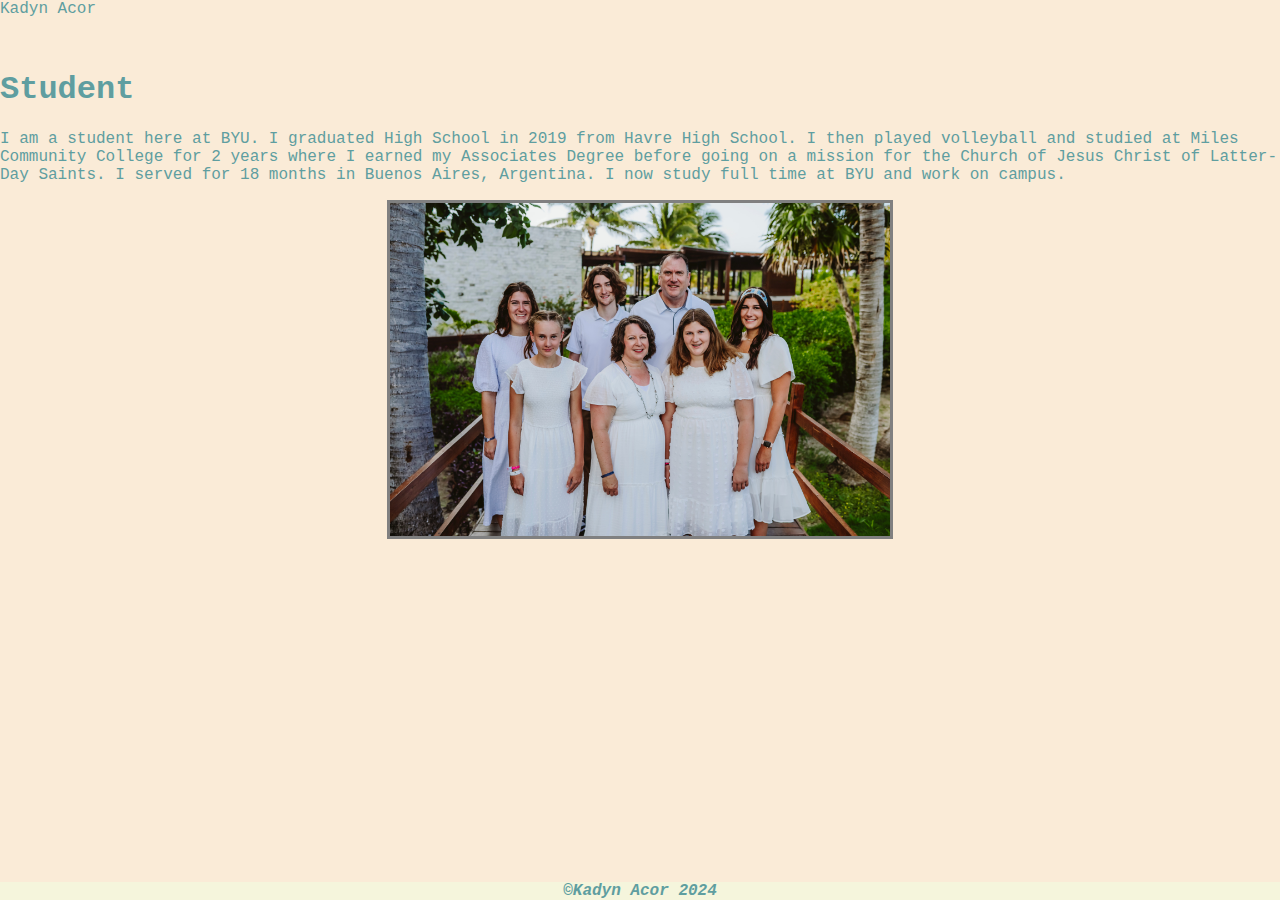
<file: resume.html>
<!DOCTYPE html>
<html lang="en">
<head>
    <meta charset="UTF-8">
    <meta name="viewport" content="width=device-width, initial-scale=1.0">
    <title>Resume</title>
    <link rel="stylesheet" href="mystyles.css">
</head>
<body>
    <div class="common top">
        Kadyn Acor
    </div>
    <div class="common middle">
        <h1>
            Student       
         </h1>
         <p>I am a student here at BYU. I graduated High School in 2019 from Havre High School. I then played volleyball and studied at Miles Community College for 2 years where I earned my Associates Degree before going on a mission for the Church of Jesus Christ of Latter-Day Saints. I served for 18 months in Buenos Aires, Argentina. I now study full time at BYU and work on campus.</p>
            <img class="imgcenter" src="assets/img/LMG061923LL1-2.JPG" alt="Kadyn's Family" width="500">
        </div>
        <div class="common bottom">&copy;Kadyn Acor 2024</div>
</body>

</html>
</file>
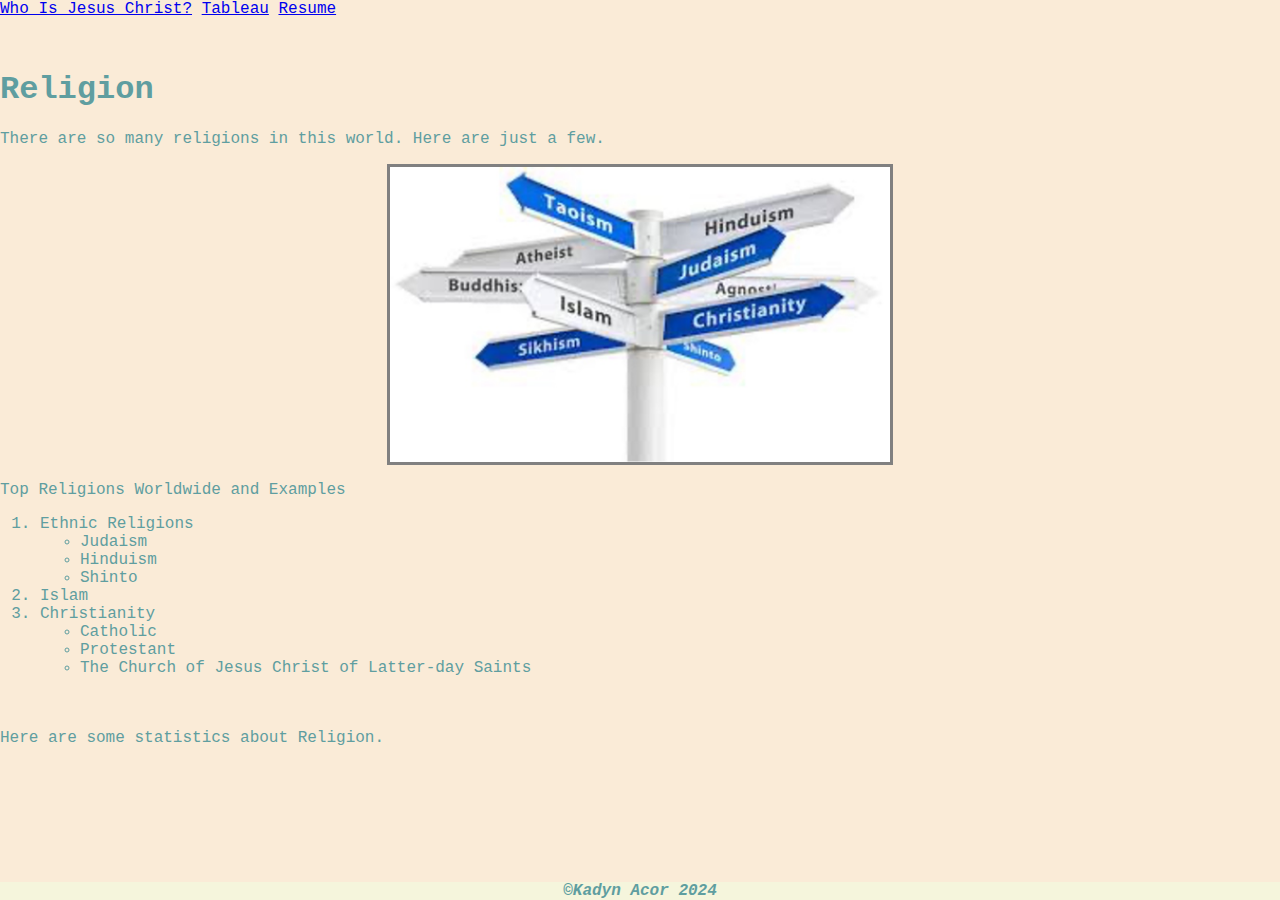
<file: scratch.html>
<!DOCTYPE html>
<html lang="en">
<head>
    <meta charset="UTF-8">
    <meta name="viewport" content="width=device-width, initial-scale=1.0">
    <title>Religion</title>
    <link rel="stylesheet" href="mystyles.css">
</head>
<body>
    <div class="common top">
        <a href="index.html" target="_blank">Who Is Jesus Christ?</a> 
        <a href="#viz1713925713885">Tableau</a>
        <a href="resume.html" target="_blank">Resume</a>
    </div>

    <div class="common middle">
        <h1>
            Religion       
         </h1>
        <p>
            There are so many religions in this world. Here are just a few.
        </p>
        <img class="imgcenter" src="assets/img/religions.jpg" alt="religions" width="500">
       <p> Top Religions Worldwide and Examples
        <ol>
            <li>Ethnic Religions
                <ul>
                    <li>Judaism</li>
                    <li>Hinduism</li>
                    <li>Shinto</li> 
                </ul>
             <li>Islam
                
          <li>Christianity
            <ul>
                <li>Catholic</li>
                <li>Protestant</li>
                <li>The Church of Jesus Christ of Latter-day Saints</li> 
            </ul>
            </li>
        </ol>
       </p>
        <p>
            <br><br>
            Here are some statistics about Religion. 
        </p>
        <div class='tableauPlaceholder' id='viz1713925713885' style='position: relative'><noscript><a href='#'><img alt='Religion ' src='https:&#47;&#47;public.tableau.com&#47;static&#47;images&#47;jp&#47;jp-country-religions&#47;Religion&#47;1_rss.png' style='border: none' /></a></noscript><object class='tableauViz'  style='display:none;'><param name='host_url' value='https%3A%2F%2Fpublic.tableau.com%2F' /> <param name='embed_code_version' value='3' /> <param name='site_root' value='' /><param name='name' value='jp-country-religions&#47;Religion' /><param name='tabs' value='no' /><param name='toolbar' value='yes' /><param name='static_image' value='https:&#47;&#47;public.tableau.com&#47;static&#47;images&#47;jp&#47;jp-country-religions&#47;Religion&#47;1.png' /> <param name='animate_transition' value='yes' /><param name='display_static_image' value='yes' /><param name='display_spinner' value='yes' /><param name='display_overlay' value='yes' /><param name='display_count' value='yes' /><param name='language' value='en-US' /></object></div>                <script type='text/javascript'>                    var divElement = document.getElementById('viz1713925713885');                    var vizElement = divElement.getElementsByTagName('object')[0];                    if ( divElement.offsetWidth > 800 ) { vizElement.style.width='100%';vizElement.style.maxWidth='1100px';vizElement.style.height=(divElement.offsetWidth*0.75)+'px';vizElement.style.maxHeight='752px';} else if ( divElement.offsetWidth > 500 ) { vizElement.style.width='100%';vizElement.style.maxWidth='1100px';vizElement.style.height=(divElement.offsetWidth*0.75)+'px';vizElement.style.maxHeight='752px';} else { vizElement.style.width='100%';vizElement.style.height='777px';}                     var scriptElement = document.createElement('script');                    scriptElement.src = 'https://public.tableau.com/javascripts/api/viz_v1.js';                    vizElement.parentNode.insertBefore(scriptElement, vizElement);                </script> 
    </div>
    <br><br><br><br><br>
    <div class="common bottom">&copy;Kadyn Acor 2024</div>

</body>
</html>
</file>
<file: mystyles.css>
body{
    font-family: 'Courier New', Courier, monospace;
    color: cadetblue;
    background-color: antiquewhite;
}
h1{
    font-family: 'Courier New', Courier, monospace;
    color: cadetblue;
}
.common{
    font-family: 'Courier New', Courier, monospace;
    color: cadetblue;
    position: absolute;
}
.top{
    top: 0px;
    left: 0px;
    right: 0px;
}
.middle{
    top: 50px;
    left: 0px;
    right: 0px;
}
.bottom{
    position: fixed;
    bottom: 0px;
    left: 0px;
    right: 0px;
    z-index: 1;
    text-align: center;
    background-color: beige;
    font-style: italic;
    font-weight: bold;
}
.imgcenter{
    display: block;
    margin: auto;
    border: 3px solid gray;
}
</file>
